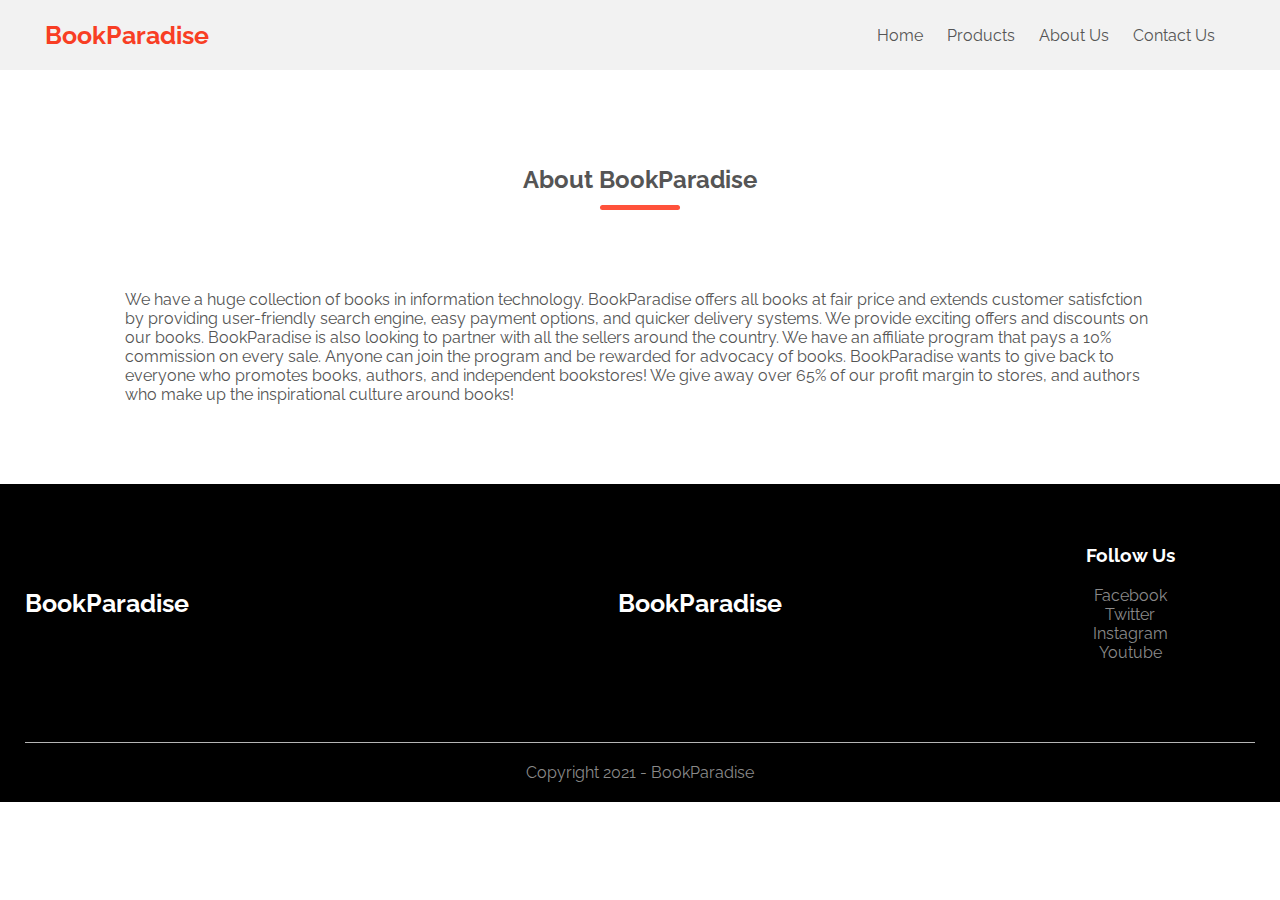
<file: about.html>
<!DOCTYPE html>
<html lang="en">
<head>
    <meta charset="UTF-8">
    <meta name="viewport" content="width=device-width, initial-scale=1.0">
    <link rel="stylesheet" href="Styles/style.css">
    <link href="stylesheet" href="https://cdnjs.cloudflare.com/ajax/libs/font-awesome/4.7.0/css/font-awesome.css" />
    <title>BookParadise Website - About Us</title>
    <link href="https://fonts.googleapis.com/css2?family=raleway:ital,wght@0,300;0,400;0,500;0,700;1,600&display=swap" rel ="stylesheet">
</head>
<body>
     <!---- Start Header ---->
     <div class="header">
        <div class="container">
            <!----- Start Navbar ------>
            <div class="navbar">
                <div class="logo">
                    <a href="index.html" class="logo-red">BookParadise</a>
                    </div>
                    <nav>
                        <ul>
                            <li><a href="index.html">Home</a></li>
                            <li><a href="product.html">Products</a></li>
                            <li><a href="about.html">About Us</a></li>
                            <li><a href="contact.html">Contact Us</a></li>
                        </ul>
                    </nav>
                </div>
                 <!-------- End Navbar ------>
                 </div>
                </div>
                <!------- End Header --------->
                <!---------------- Start About Us Content ---------------->
                <div class="single-product">
                    <div class="small-container">
                        <div class="row">
                            <h2 class="title">About BookParadise</h2>
                        <p>We have a huge collection of books in information technology. BookParadise offers all books at fair price and extends customer satisfction by providing user-friendly search engine, easy payment options, and quicker delivery systems. We provide exciting offers and discounts on our books. BookParadise is also looking to partner with all the sellers around the country.
                            We have an affiliate program that pays a 10% commission on every sale. Anyone can join the program and be rewarded for advocacy of books.
                                            BookParadise wants to give back to everyone who promotes books, authors, and independent bookstores!
                                        We give away over 65% of our profit margin to stores, and authors who make up the inspirational culture around books! </p>
                                    </div>
                                </div>
                            </div>
                            <!----------------- End About Us content --------------------->
                            <!------------------ Start Footer ------------------>
                            <div class="footer">
                                <div class="container">
                                    <div class="row">
                                        <div class="footer-col-1">
                                            <a href="index.html" class="logo-white">BookParadise</a>
                                        </div>
                                        <div class="footer-col-2">
                                            <a href="index.html" class="logo-white">BookParadise</a>
                                        </div>
                                    <div class="footer-col-4">
                                        <h3>Follow Us</h3>
                                        <ul>
                                            <li>Facebook</li>
                                            <li>Twitter</li>
                                            <li>Instagram</li>
                                            <li>Youtube</li>
                                        </ul>
                                    </div>
                                </div>
                                <hr>
                                <p class="copyright">Copyright 2021 - BookParadise</p>
                            </div>
                        </div>
                        <!--------------- End Footer ----------------->
</body>
<script src="main.js"></script>
</html>
</file>
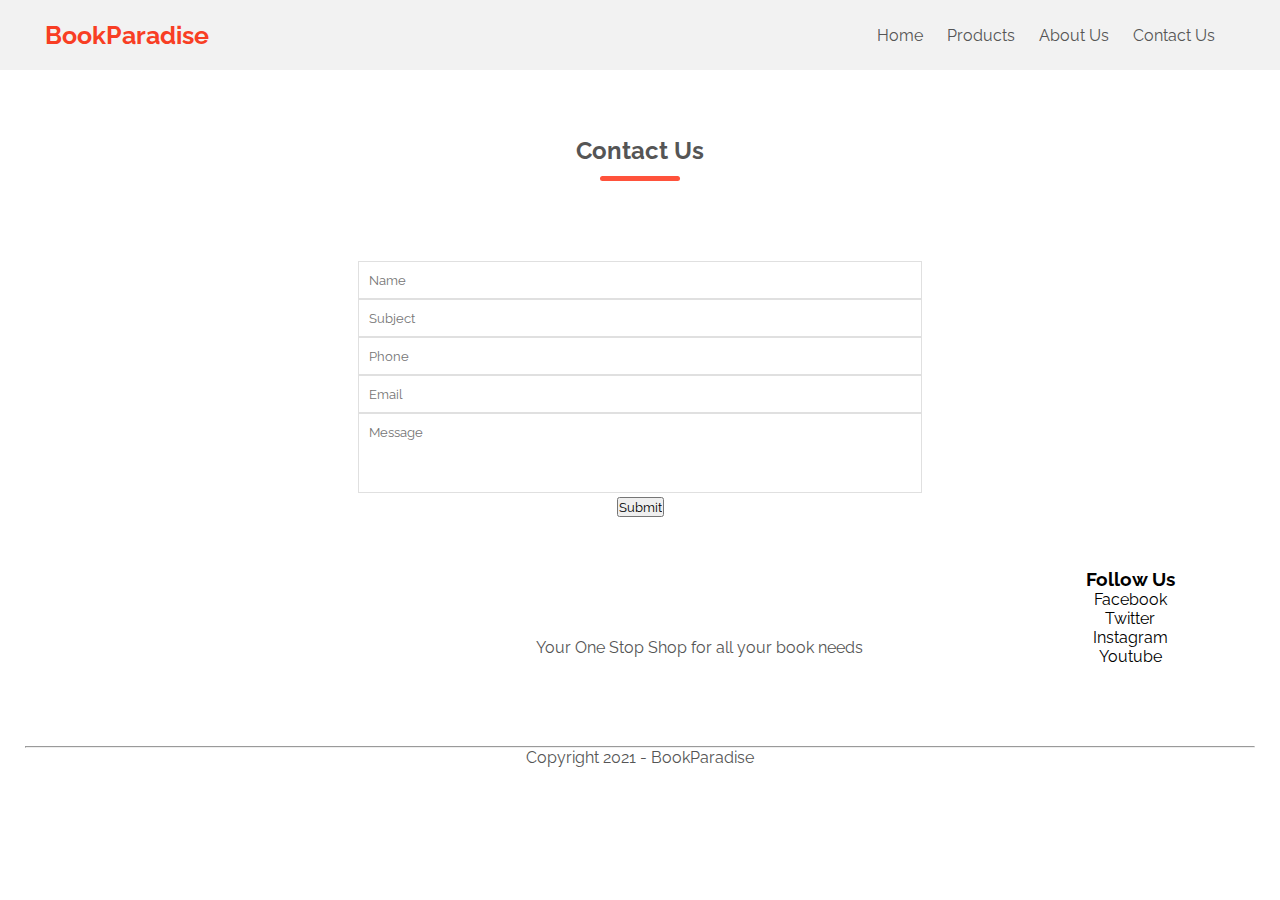
<file: contact.html>
<!DOCTYPE html>
<html lang="en">
<head>
    <meta charset="UTF-8">
    <meta name="viewport" content="width=device-width, initial-scale=1.0">
    <link rel="stylesheet" href="Styles/style.css">
    <link href="stylesheet" href="https://cdnjs.cloudflare.com/ajax/libs/font-awesome/4.7.0/css/font-awesome.css" />
    <title>BookParadise Website - Contact Us</title>
    <link href="https://fonts.googleapis.com/css2?family=raleway:ital,wght@0,300;0,400;0,500;0,700;1,600&display=swap" rel ="stylesheet">
</head>
<body>
     <!--------------- Start Header ----------------->
     <div class="header">
        <div class="container">
            <!--------------- Start Navbar -------------->
            <div class="navbar">
                <div class="logo">
                    <a href="index.html" class="logo-red">BookParadise</a>
                </div>
                <nav>
                    <ul>
                        <li><a href="index.html">Home</a></li>
                        <li><a href="product.html">Products</a></li>
                        <li><a href="about.html">About Us</a></li>
                        <li><a href="contact.html">Contact Us</a></li>
                    </ul>
                </nav>
            </div>
            <!-------------- End Navbar -------------->
        </div>
    </div>
          <!-------------- Start Contact Us Form ------------------>
          <div class="wrapper">
            <h2 class="title">Contact Us</h2>
            <div class="contact">
                <div class="error-message">
                </div>
                <form action="" id="myform" onsubmit="return validate();">
                    <div class="input_field">
                        <input type="text" placeholder="Name" id="name">
                    </div>
                    <div class="input_field">
                        <input type="text" placeholder="Subject" id="subject">
                    </div>
                    <div class="input_field">
                        <input type="text" placeholder="Phone" id="phone">
                    </div>
                    <div class="input_field">
                        <input type="text" placeholder="Email" id="email">
                    </div>
                    <div class="input_field">
                        <textarea placeholder="Message" id="message"></textarea>
                    </div>
                    <div class="submitbtn">
                        <input type="submit">
                    </div>
                </form>
            </div>
        </div>
           <!------------------- End Contact Us From -------------------->
           <!------------------------------ Start Footer ------------------------->
           <div class="container">
            <div class="row">
                <div class="footer-col-1">
                    <a href="index.html" class="logo-white">Book Paradise</a>
                </div>
                <div class="footer-col-2">
                    <a href="index.html" class="logo-white">BookParadise</a>
                    <p>Your One Stop Shop for all your book needs</p>
                </div>
                <div class="footer-col-4">
                    <h3>Follow Us</h3>
                    <ul>
                        <li>Facebook</li>
                        <li>Twitter</li>
                        <li>Instagram</li>
                        <li>Youtube</li>
                    </ul>
                </div>
            </div>
            <hr>
            <p class="copyright">Copyright 2021 - BookParadise</p>
        </div>
    </div>
           <!------------- End Footer  ----------------->
</body>
<script src="main.js"></script>
</html>
</file>
<file: Styles/style.css>
/* Navbar css */
* {
    margin: 0;
    padding: 0%;
    box-sizing: border-box;
    font-family: 'Raleway', sans-serif;
}
/* Start Navbar css */
.navbar {
    display: flex;
    align-items: center;
    padding: 20px;
}
nav{
    flex: 1;
    text-align: right;
}
nav ul {
    display: inline-block;
    list-style-type: none;
}

nav ul li {
    display: inline-block;
    margin-right: 20px;
}
a {
    text-decoration: none;
    color: #555;
}
/* End Navbar css */
/* Banner css */
p {
    color: #555;
}
.container {
    max-width: 1300px;
    margin: auto;
    padding-left: 25px;
    padding-right: 25px;
}
.row {
    display: flex;
    align-items: center;
    flex-wrap: wrap;
    justify-content: space-around;
    margin-bottom: 60px;
}
.col-2 {
    flex-basis: 50%;
    min-width: 300px;
}
.col-2 img {
    max-width: 100%;
    padding: 50px 50px;
}
.col-2 h1 {
    font-size: 50px;
    line-height: 60px;
    margin: 25px 0px;
}
.btn, .sortbtn {
    display: inline-block;
    background-color: #ff523b;
    color: #fff;
    padding: 8px 30px;
    margin: 30px 0px;
    border-radius: 30px;
    transition: background-color 0.5s;
}
.btn:hover {
    background-color: #563434;
}
.sortbtn {
    border: none;
    cursor: pointer;
}
.header {
    background-color: #f2f2f2;
}
.header .row {
    margin-top: 70px;
}
/* End Banner css */
/* Categorise css*/
.categories {
    margin: 70px 0px;
}
.col-3 {
    flex-basis: 30%;
    min-width: 250px;
    margin-bottom: 30px;
}
.col-3 img {
    width: 100%;
}
.small-container {
    max-width: 1080px;
    margin: auto;
    padding-left: 25px;
    padding-right: 25px;
}
/* End Categories css */
/* Featured css */
.featured {
    margin-bottom: 80px;
}
.col-4 {
    flex-basis: 23%;
    padding: 10px;
    cursor: pointer;
    min-width: 200px;
    margin-bottom: 50px;
    margin: 6px;
    background-color: #f2f2f2;
    transition: transform 0.5s;
}
.col-4 {
    width: 100%;
}
.title {
    text-align: center;
    margin: 0 auto 80px;
    position: relative;
    line-height: 60px;
    color: #555;
}
.title:after {
    content: '';
    background-color: #ff523b;
    width: 80px;
    height: 5px;
    border-radius: 5px;
    position: absolute;
    bottom: 0;
    left: 50%;
    transform: translateX(-50%);
}
h4 {
    color: #555;
    font-weight: normal;
    margin-bottom: 10px;
}
.col-4 p {
    font-size: 14px;
}
.rating .fa {
    color: orange;
}
.col-4:hover {
    transform: translateY(-5px);
}
/* End Featured css */
/* Footer css */
.footer {
    background: #000;
    color: #8a8a8a;
    font-size: 14p,x;
    padding: 60px 0 20px;
}
.footer p {
    color: #8a8a8a;
}
.footer h3 {
    color: #fff;
    margin-bottom: 20px;
}
.footer-col-1, .footer-col-2, .footer-col-3, .footer-col-4 {
    min-width: 250px;
    margin-bottom: 20px;
}
.footer-col-1 {
    flex-basis: 30%;
}
.footer-col-2 {
    flex: 1;
    text-align: center;
}
.footer-col-2 img {
    width: 180px;
    margin-bottom: 20px;
}
.footer-col-3, .footer-col-4 {
    flex-basis: 12%;
    text-align: center;
}
ul {
    list-style-type: none;
}
.app-logo {
    margin-top: 20px;
}
.app-logo img {
    width: 140px;
}
.footer hr {
    border: none;
    background: #b5b5b5;
    height: 1px;
    margin: 20px 0px;
}
.copyright {
    text-align: center;
}
/* End Footer css */
/* Modal css */
.close-modal {
    background: none;
    color: black;
    border: none;
    font-size: 3.5rem;
    cursor: pointer;
}
.modal {
    position: fixed;
    top: -50%;
    left: 50%;
    transform: translate(-50%, -50%);
    transition: top 0.3s ease-in-out;
    border: 1px solid #ccc;
    border-radius: 10px;
    z-index: 2;
    background-color: #fff;
}
.modal.active {
    top: 50%;
}
.modal-header {
    display: flex;
    flex-direction: row-reverse;
}
.modal .body {
    padding: 0.75rem;
}
/* End Modal css*/
#overlay {
    display: none;
    position: fixed;
    top: 0;
    left: 0;
    width: 100%;
    height: 100%;
    background-color: rgba(0, 0, 0, 0.3);
}
#overlay.active{
    display: block;
}
/* Search in product page in css */
.row-2 {
    justify-content: space-between;
    margin: 100px auto 50px;
}
select {
    border: 1px solid #ff523b;
    padding: 5px;
}
select ::focus {
    outline: none;
}
.page-btn {
    margin: 0 auto 80px;
}
.page-btn span {
    display: inline-block;
    border: 1px solid #ff523b;
    margin-left: 10px;
    width: 40px;
    height: 40px;
    text-align: center;
    line-height: 40px;
    cursor: pointer;
}
.page-btn span:hover {
    background-color: #ff523b;
    color: #fff;
}
.single-product {
    margin-top: 80px;
    margin-bottom: 80px;
}
.single-product .col-2 img {
    padding: 0;
}
.single-product .col-2 {
    padding: 20px;
}
.single-product h4 {
    margin: 20px 0px;
    font-size: 22px;
    font-weight: bold;
}
.single-product select {
    display: block;
    padding: 10px;
    margin-top: 10px;
}
.logo-red {
    font-weight: bold;
    font-size: 25px;
    color: #f83e24;
}
.logo-white {
    font-weight: bold;
    font-size: 25px;
    color: #fff;
    line-height: 60px;
}
.wrapper {
    padding: 4% 28%;
}
.wrapper .input_field input[type="text"],.wrapper textarea {
    border: 1px solid #e0e0e0;
    width: 100%;
    padding: 10px;
}
.wrapper textarea{
    resize: none;
    height: 80px;
}
.wrapper .submitbtn input[type="text"] {
     border: 0px;
     text-align: center;
     cursor: pointer;
     display: inline-block;
     background-color: #ff523b;
     color: #fff;
     padding: 8px 30px;
     margin: 30px 0px;
     border-radius: 30px;
     transition: background-color 0.5s;
}
.submitbtn {
    margin: auto;
    text-align: center;
}
#error_message {
    margin-bottom: 20px;
    background: #fe8b8e;
    padding: 0px;
    text-align: center;
    font-size: 14px;
    transition: all 0.5s ease;
}
#search {
     border: 1px solid #ff523b;
     padding: 10px;
     width: 280px;
}
</file>
